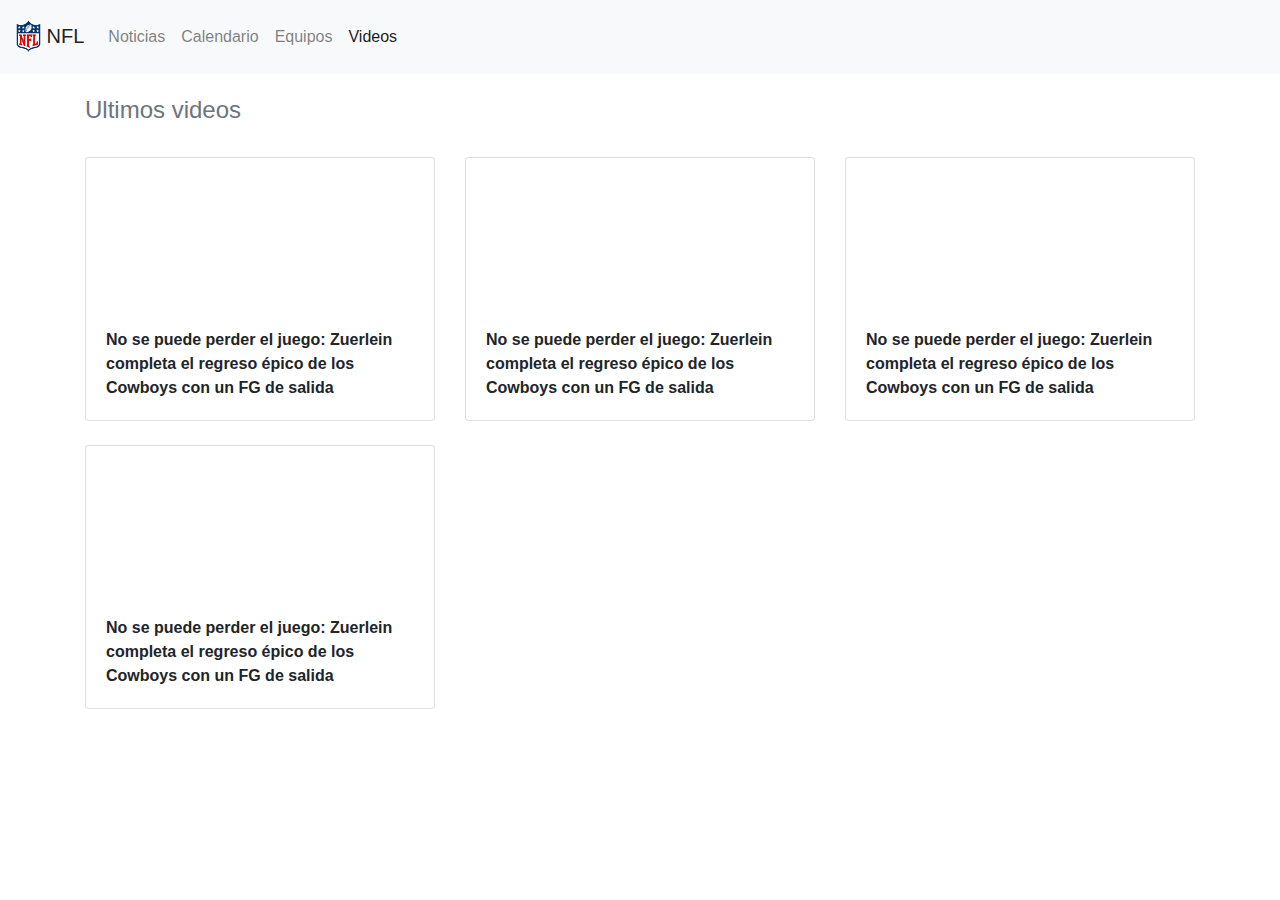
<file: videos.html>
<!DOCTYPE html>
<html lang="es">

<head>
  <meta charset="UTF-8">
  <meta name="viewport" content="width=device-width, initial-scale=1.0">
  <link rel="stylesheet" href="https://stackpath.bootstrapcdn.com/bootstrap/4.5.2/css/bootstrap.min.css"
    integrity="sha384-JcKb8q3iqJ61gNV9KGb8thSsNjpSL0n8PARn9HuZOnIxN0hoP+VmmDGMN5t9UJ0Z" crossorigin="anonymous">
  <title>NFL.com</title>
  <link rel="stylesheet" href="css/style.css">
  <link rel="icon" href="images/NFL.png">
</head>

<body>
  <header>
    <nav class="navbar fixed-top navbar-expand-lg navbar-light bg-light p-3">
      <a class="navbar-brand" href="index.html">
        <img src="images/NFL.png" alt="nflimage" width="25px" style="vertical-align: middle; margin-top: -0.25rem;">
        NFL
      </a>
      <button class="navbar-toggler" type="button" data-toggle="collapse" data-target="#navbarNavAltMarkup"
        aria-controls="navbarNavAltMarkup" aria-expanded="false" aria-label="Toggle navigation">
        <span class="navbar-toggler-icon"></span>
      </button>
      <div class="collapse navbar-collapse" id="navbarNavAltMarkup">
        <div class="navbar-nav">
          <a class="nav-link" href="noticias.html">
            Noticias
            <span class="sr-only">(current)</span>
          </a>
          <a class="nav-link" href="calendario.html">Calendario</a>
          <a class="nav-link" href="equipos.html">Equipos</a>
          <a class="nav-link active" href="videos.html">Videos</a>
        </div>
      </div>
    </nav>
  </header>
  <br>
  <br>
  

  <div class="container mt-5">
    <h4 class="text-muted">Ultimos videos</h4>
    <div class="row mb-5">
      <div class="col-lg-4 col-sm-6 mt-4 ">
        <div class="card ">
          <iframe class="card-img-top" src="https://www.youtube.com/embed/nYJBxauEAQ8" frameborder="0" allow="accelerometer; autoplay; clipboard-write; encrypted-media; gyroscope; picture-in-picture" allowfullscreen></iframe>
                    <div class="card-body">
            <p class="card-text font-weight-bold">No se puede perder el juego: Zuerlein completa el regreso épico de los Cowboys con un FG de salida </p>
          </div>
        </div>
      </div>

      <div class="col-lg-4 col-sm-6 mt-4 ">
        <div class="card ">
          <iframe class="card-img-top" src="https://www.youtube.com/embed/_eaK4DIxB5s" frameborder="0" allow="accelerometer; autoplay; clipboard-write; encrypted-media; gyroscope; picture-in-picture" allowfullscreen></iframe>
                    <div class="card-body">
            <p class="card-text font-weight-bold">No se puede perder el juego: Zuerlein completa el regreso épico de los Cowboys con un FG de salida </p>
          </div>
        </div>
      </div>

      <div class="col-lg-4 col-sm-6 mt-4 ">
        <div class="card ">
          <iframe class="card-img-top" src="https://www.youtube.com/embed/-A4ZDZxZWUg" frameborder="0" allow="accelerometer; autoplay; clipboard-write; encrypted-media; gyroscope; picture-in-picture" allowfullscreen></iframe>
                    <div class="card-body">
            <p class="card-text font-weight-bold">No se puede perder el juego: Zuerlein completa el regreso épico de los Cowboys con un FG de salida </p>
          </div>
        </div>
      </div>

      <div class="col-lg-4 col-sm-6 mt-4 ">
        <div class="card ">

          
          <iframe class="card-img-top" src="https://www.youtube.com/embed/hodSGFxacI4" frameborder="0" allow="accelerometer; autoplay; clipboard-write; encrypted-media; gyroscope; picture-in-picture" allowfullscreen></iframe>
                    <div class="card-body">
            <p class="card-text font-weight-bold">No se puede perder el juego: Zuerlein completa el regreso épico de los Cowboys con un FG de salida </p>
          </div>
        </div>
      </div>
      
    </div>
  </div>

  <br>
  <br>
  <br>
  <br>
  <br>

  
      <!-- Optional JavaScript -->
    <!-- jQuery first, then Popper.js, then Bootstrap JS -->
    <script src="https://code.jquery.com/jquery-3.5.1.slim.min.js" integrity="sha384-DfXdz2htPH0lsSSs5nCTpuj/zy4C+OGpamoFVy38MVBnE+IbbVYUew+OrCXaRkfj" crossorigin="anonymous"></script>
    <script src="https://cdn.jsdelivr.net/npm/popper.js@1.16.1/dist/umd/popper.min.js" integrity="sha384-9/reFTGAW83EW2RDu2S0VKaIzap3H66lZH81PoYlFhbGU+6BZp6G7niu735Sk7lN" crossorigin="anonymous"></script>
    <script src="https://stackpath.bootstrapcdn.com/bootstrap/4.5.2/js/bootstrap.min.js" integrity="sha384-B4gt1jrGC7Jh4AgTPSdUtOBvfO8shuf57BaghqFfPlYxofvL8/KUEfYiJOMMV+rV" crossorigin="anonymous"></script>
    <script src="js/funciones.js"></script>
    <script src="js/animar.js"></script>
  </body>
</html>
</file>
<file: css/style.css>
.mt-ruedita{
  margin-top: 3rem;
}

@media only screen and (min-width: 992px){
  .mt-ruedita{
    margin-top: 8rem;
  }
}


.animado {
  opacity: 0;
  transition: all 0.5s;
}

.mostrarArriba{
  animation: mostarArriba 0.5s;
}

@keyframes mostarArriba{
  0%{
    transform: translateY(60px);
  }
  100%{
    transform: translateY(0);
  }
}
</file>
